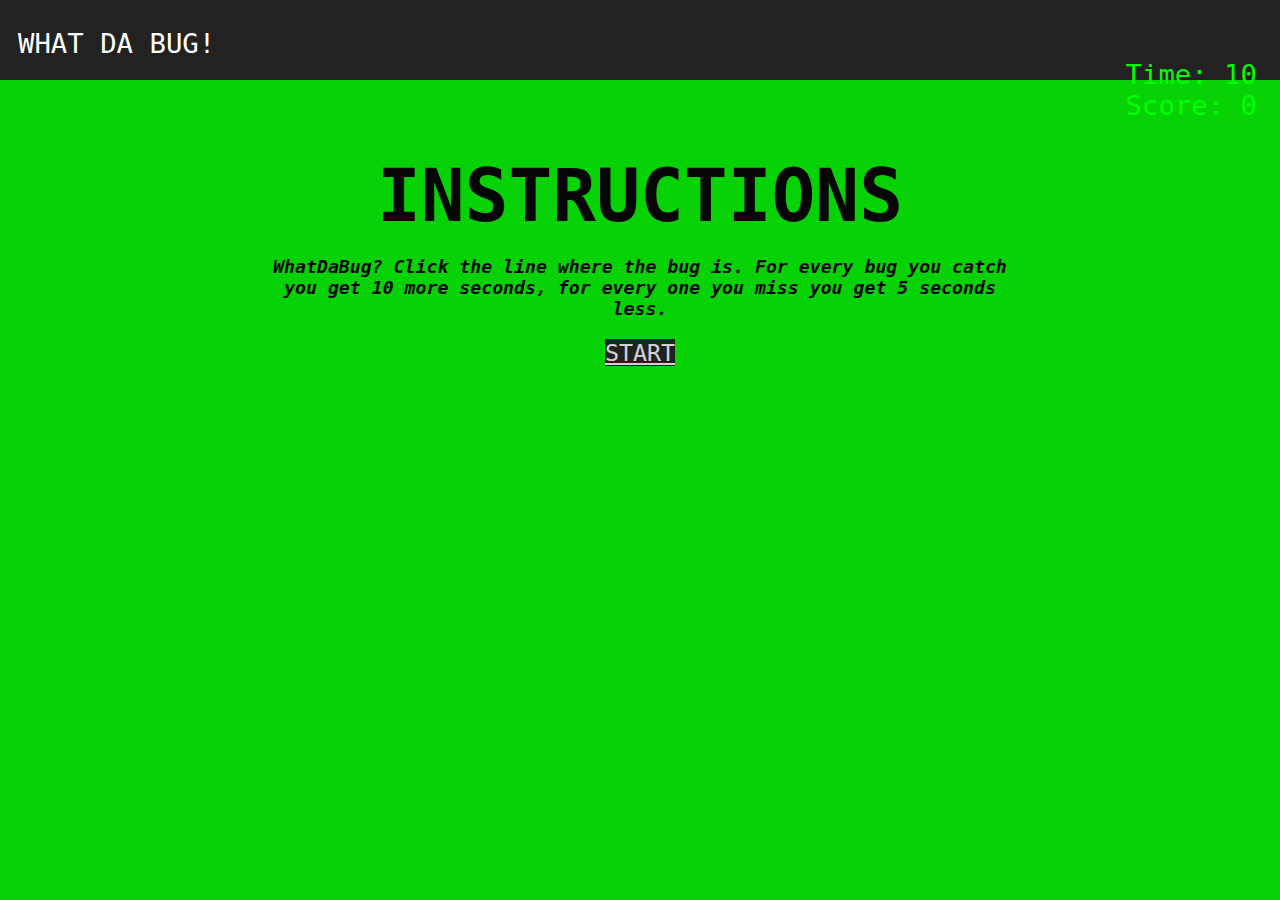
<file: index.html>
<html>
<head>
  <title>What Da Bug</title>
  <meta name="viewport" content="width=device-width, initial-scale=1">
  <link rel="stylesheet" href="http://yui.yahooapis.com/pure/0.5.0/pure-min.css">
  <!--[if lte IE 8]>
    <link rel="stylesheet" href="http://yui.yahooapis.com/pure/0.5.0/grids-responsive-old-ie-min.css">
<![endif]-->
<!--[if gt IE 8]><!-->
  <link rel="stylesheet" href="http://yui.yahooapis.com/pure/0.5.0/grids-responsive-min.css">
<!--<![endif]-->
  <link rel="stylesheet" href="style.css" media="screen" charset="utf-8">
  <script src="dabug.js"></script>
  <script src="https://www.parsecdn.com/js/parse-1.3.0.min.js"></script>
  <script src="parse.js"></script>
</head>
<body>
  <div class="pure-g header">
    <div id="instructions" class="pure-u-1">
      <p class="message">INSTRUCTIONS</p>
      <p class="explanation">
        WhatDaBug? Click the line where the bug is.
        For every bug you catch you get 10 more seconds, for every one you miss you get 5 seconds less.
      </p>
      <a href="#" onclick="init_game();remove_instructions();" class="pure-button">START</a>
    </div>
    <div id="gameover" class="pure-u-1">
      <p class="message">GAME OVER</p>
      <p id="goexplanation" class="explanation">
        You are now a human compiler!</br>
        Remember to contribute at <a href="https://github.com/bluehats/whatdabug">github.com/bluehats/whatdabug</a>
      </p>
      <div class="scorer">
        <input id="scorername" type="text" name="scorer" value="">
      </div>
      <br/>
      <div class="gobuttons">
        <a href="#" onclick="restart();" class="pure-button">RESTART</a>
        or
        <a href="#" onclick="send_score();" class="pure-button">SUBMIT</a>
      </div>
      <br/>
      <div class="viewhighscores">
        <a href="/highscore.html"> View HighScores </a>
      </div>
    </div>
  </div>
  <div class="pure-g header">
    <div id="whatdalogo" class="pure-u-1-3">
      WHAT DA BUG!
    </div>
    <div id="whatdatime" class="pure-u-1-3">
      <div id="whatdatimep">Time: 10</div>
    </div>
    <div id="whatdastreak" class="pure-u-1-3">
      <div id="whatdastreakp">Score: 0</div>
    </div>
  </div>
  <br/>
  <div class="pure-g code">
    <div id="code" class="pure-u-1-1">
      <br />
      <table>
        <tbody></tbody>
      </table>
    </div>
  </div>
</body>
</html>
</file>
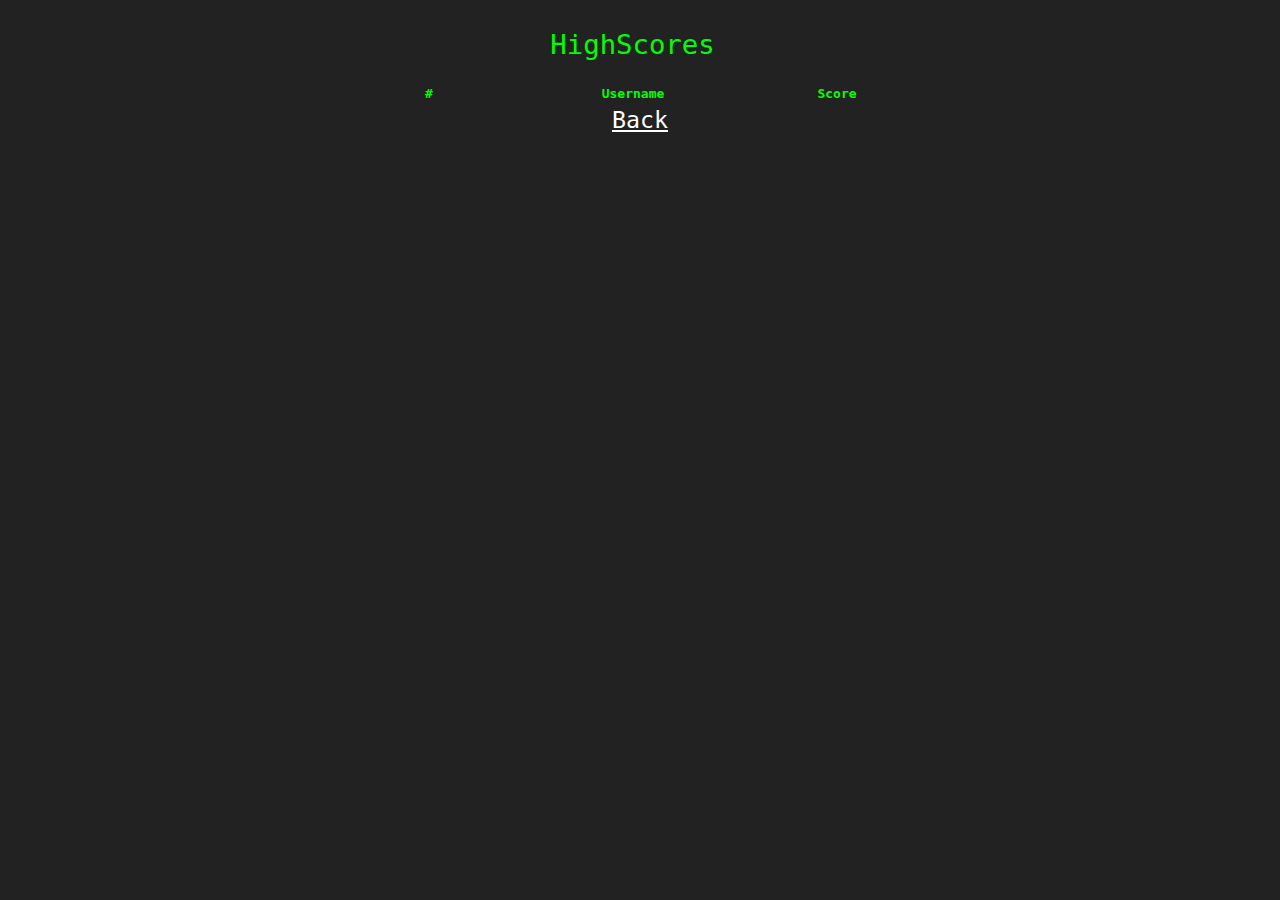
<file: highscore.html>
<html>
<head>
  <title>What Da Bug</title>
  <meta name="viewport" content="width=device-width, initial-scale=1">
  <link rel="stylesheet" href="http://yui.yahooapis.com/pure/0.5.0/pure-min.css">
  <!--[if lte IE 8]>
    <link rel="stylesheet" href="http://yui.yahooapis.com/pure/0.5.0/grids-responsive-old-ie-min.css">
<![endif]-->
<!--[if gt IE 8]><!-->
  <link rel="stylesheet" href="http://yui.yahooapis.com/pure/0.5.0/grids-responsive-min.css">
<!--<![endif]-->
  <link rel="stylesheet" href="style.css" media="screen" charset="utf-8">
  <link rel="stylesheet" href="highscore.css" media="screen" charset="utf-8">
  <script src="https://www.parsecdn.com/js/parse-1.3.0.min.js"></script>
  <script src="highscore.js"></script>
</head>
<body>
  <br/>
  <div class="pure-g">
    <div id="whatdastreak" class="pure-u-1-1">
      <div id="whatdastreakp">HighScores</div>
    </div>
    <div class="pure-u-1-1">
      <br />
      <table>
        <thead>
          <tr>
            <th>#</th>
            <th>Username</th>
            <th>Score</th>
          </tr>
        </thead>
        <tbody>
        </tbody>
      </table>
    </div>
  </div>
  <div style="text-align: center;">
    <a href="/" class="pure-button">Back</a>
  </div>
</body>
</html>
</file>
<file: style.css>
html, button, input, select, textarea,
.pure-g [class *= "pure-u"] {
    /* Set your content font stack here: */
    font-family: monospace;
}
body{
  background: none repeat scroll 0 0 #222;
  color: #0F0;
  font-family: monospace;
  font-size: 1.4em;
}
table {
  counter-reset: rowNumber;
}

table tr {
  counter-increment: rowNumber;
}

table tr td:first-child::before {
  content: counter(rowNumber);
  min-width: 1em;
  margin-right: 0.5em;
}
.pure-button{
  color: #fff;
  background-color: #222;
  font-size: 128%;
}
.pure-button:hover {
  background-color: #444;
}
#whatdalogo{
  font-size: 1.5em;
  color: white;
}
#whatdatime{
  font-size: 1.5em;
  color: #0F0;
  text-align:right;
}
#whatdatimep{
  padding-right: 15px;
}
#whatdastreak{
  font-size: 1.5em;
  color: #0F0;
  text-align:right;
}
#whatdastreakp{
  padding-right: 15px;
}
#gameover, #instructions{
  opacity:    0.8;
  background: #0F0;
  color:      black;
  width:      100%;
  height:     100%;
  z-index:    10;
  top:        80px;
  left:       0;
  position:   fixed;
  text-align:center;
  display: none;
}
#instructions{
  display: block;
}
.message{
  font-size:  4em;
  font-weight: bold;
}
.explanation{
  font-size:  1em;
  font-weight: bold;
  font-style: italic;
  width: 60%;
  margin: -3em auto 20px;
}
#gameover .scorer input{
  border: 0;
  background: #000;
  color: #0F0;
  font-size: 1.8em;
  padding: .5em;
  text-align: center;
}
.header{
  padding-top: 10px;
  padding-left: 10px;
}
.code{
  padding-left: 10px;
}
tr{
  display: block;
  cursor: crosshair;
}
table, tbody, tr, td{
  width: 100%;
}
td{
  font-size: 1.5em;
  height: 1em;
}
tr:hover{
  background: #0F0;
  color: black;
}
#wrong{
  background: red;
  color: white;
}
#wrong:hover{
  background: red;
  color: white;
}
</file>
<file: highscore.css>
table tr td:first-child::before{
	content: none;
}
table{
	width: 50%; margin: auto;
   display: table;
   /*width: 100%;*/
}
tr {
	width: 100%;
}
td, th {
	width: 200px;
	text-align: center;
}
#whatdastreak{
	padding: 0;
	width: 50%; margin: auto;
	text-align: center;
}
</file>
